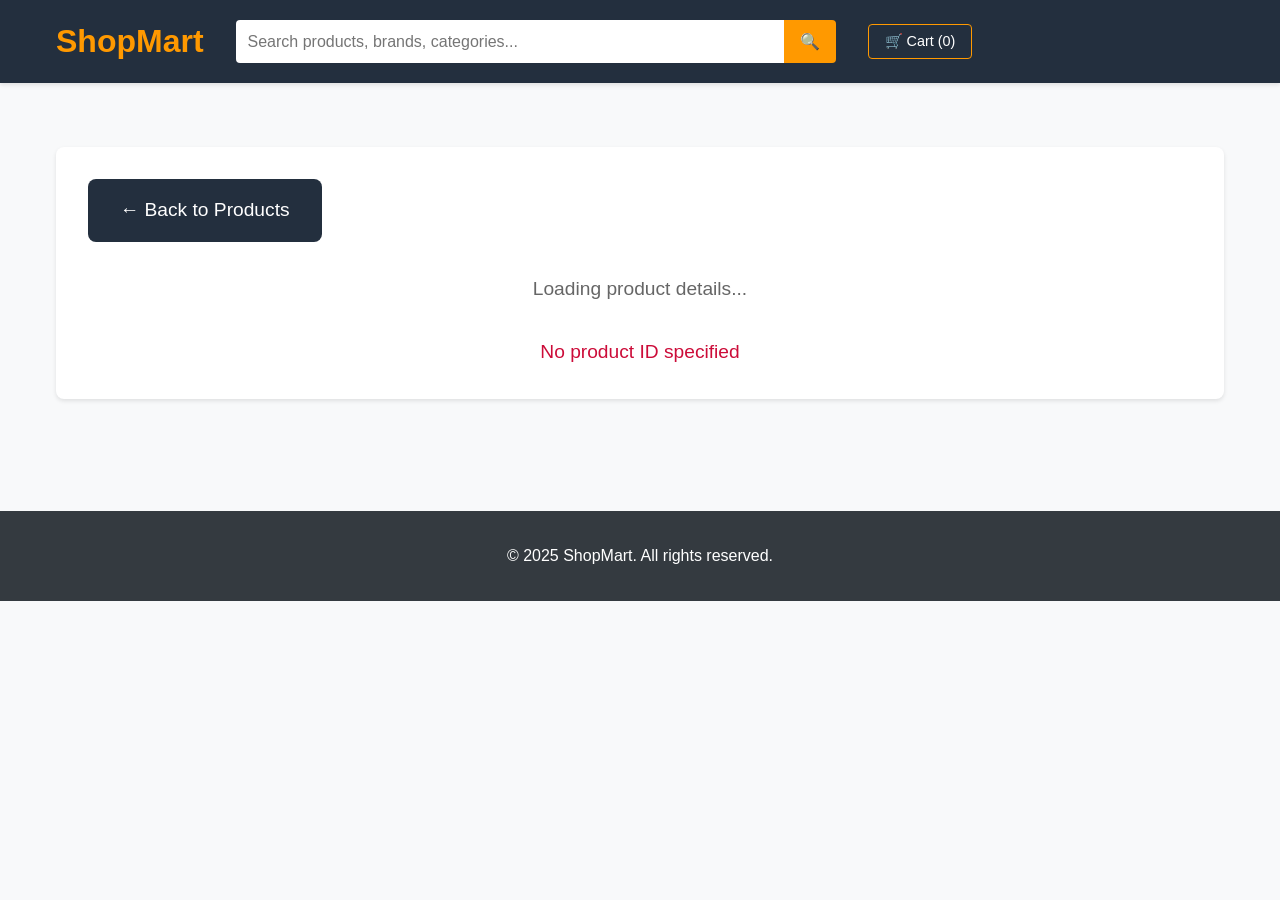
<file: E-Commerce/frontend/product-details.html>
<!DOCTYPE html>
<html lang="en">
<head>
    <meta charset="UTF-8">
    <meta name="viewport" content="width=device-width, initial-scale=1.0">
    <title>Product Details - ShopMart</title>
    <link rel="stylesheet" href="styles.css">
    <style>
        .product-details-container {
            max-width: 1200px;
            margin: 2rem auto;
            padding: 2rem;
            background: white;
            border-radius: 8px;
            box-shadow: 0 2px 4px rgba(0,0,0,0.1);
        }
        
        .product-details {
            display: grid;
            grid-template-columns: 1fr 1fr;
            gap: 3rem;
            margin-bottom: 3rem;
        }
        
        .product-image-large {
            width: 100%;
            max-width: 500px;
            height: 400px;
            object-fit: cover;
            border-radius: 8px;
        }
        
        .product-info h1 {
            font-size: 2rem;
            margin-bottom: 1rem;
            color: #232f3e;
        }
        
        .product-brand-large {
            color: #0066c0;
            font-size: 1.2rem;
            margin-bottom: 1rem;
        }
        
        .rating-section {
            display: flex;
            align-items: center;
            gap: 1rem;
            margin-bottom: 2rem;
        }
        
        .rating-large {
            font-size: 1.2rem;
        }
        
        .price-section-large {
            margin-bottom: 2rem;
        }
        
        .current-price-large {
            font-size: 2.5rem;
            font-weight: bold;
            color: #B12704;
        }
        
        .original-price-large {
            font-size: 1.5rem;
            color: #666;
            text-decoration: line-through;
            margin-left: 1rem;
        }
        
        .discount-large {
            background: #CC0C39;
            color: white;
            padding: 0.5rem 1rem;
            border-radius: 4px;
            font-size: 1rem;
            margin-left: 1rem;
        }
        
        .description-large {
            font-size: 1.1rem;
            line-height: 1.6;
            color: #333;
            margin-bottom: 2rem;
        }
        
        .seller-section {
            border: 1px solid #ddd;
            padding: 1rem;
            border-radius: 4px;
            margin-bottom: 2rem;
        }
        
        .add-to-cart-large {
            background: #ff9900;
            color: white;
            border: none;
            padding: 1rem 2rem;
            font-size: 1.2rem;
            border-radius: 8px;
            cursor: pointer;
            margin-right: 1rem;
        }
        
        .back-button {
            background: #232f3e;
            color: white;
            border: none;
            padding: 1rem 2rem;
            font-size: 1.2rem;
            border-radius: 8px;
            cursor: pointer;
            text-decoration: none;
            display: inline-block;
        }
        
        @media (max-width: 768px) {
            .product-details {
                grid-template-columns: 1fr;
                gap: 2rem;
            }
        }
    </style>
</head>
<body>
    <header>
        <div class="header-container">
            <h1>ShopMart</h1>
            <div class="search-container">
                <input type="text" id="search-input" placeholder="Search products, brands, categories...">
                <button id="search-btn">🔍</button>
            </div>
            <div class="header-actions">
                <button class="cart-btn">🛒 Cart (<span id="cart-count">0</span>)</button>
            </div>
        </div>
    </header>

    <main>
        <div class="product-details-container">
            <a href="index.html" class="back-button">← Back to Products</a>
            
            <div id="loading" style="text-align: center; padding: 2rem;">Loading product details...</div>
            
            <div id="product-details" style="display: none;">
                <div class="product-details">
                    <div class="product-image-section">
                        <img id="product-image" class="product-image-large" alt="Product Image">
                    </div>
                    
                    <div class="product-info">
                        <div id="product-brand" class="product-brand-large"></div>
                        <h1 id="product-name"></h1>
                        
                        <div class="rating-section">
                            <span id="product-rating" class="rating-large"></span>
                            <span id="review-count"></span>
                        </div>
                        
                        <div class="price-section-large">
                            <span id="current-price" class="current-price-large"></span>
                            <span id="original-price" class="original-price-large"></span>
                            <span id="discount" class="discount-large"></span>
                        </div>
                        
                        <div id="description" class="description-large"></div>
                        
                        <div class="seller-section">
                            <strong>Sold by:</strong> <span id="seller-name"></span><br>
                            <strong>Stock:</strong> <span id="stock-info"></span>
                        </div>
                        
                        <div class="action-buttons">
                            <button id="add-to-cart-btn" class="add-to-cart-large">Add to Cart</button>
                        </div>
                    </div>
                </div>
            </div>
            
            <div id="error" style="display: none; text-align: center; color: #CC0C39; font-size: 1.2rem;"></div>
        </div>
    </main>

    <footer>
        <p>&copy; 2025 ShopMart. All rights reserved.</p>
    </footer>

    <script>
        const API_BASE_URL = window.location.origin;
        let cart = JSON.parse(localStorage.getItem('cart') || '[]');
        
        // Get product ID from URL parameters
        const urlParams = new URLSearchParams(window.location.search);
        const productId = urlParams.get('id');
        
        // DOM elements
        const loadingElement = document.getElementById('loading');
        const productDetailsElement = document.getElementById('product-details');
        const errorElement = document.getElementById('error');
        const cartCount = document.getElementById('cart-count');
        
        // Initialize
        document.addEventListener('DOMContentLoaded', () => {
            updateCartCount();
            if (productId) {
                fetchProductDetails(productId);
            } else {
                showError('No product ID specified');
            }
        });
        
        // Fetch product details
        async function fetchProductDetails(id) {
            try {
                const response = await fetch(`${API_BASE_URL}/api/products/${id}`);
                
                if (!response.ok) {
                    throw new Error('Product not found');
                }
                
                const product = await response.json();
                displayProductDetails(product);
                
            } catch (error) {
                console.error('Error fetching product details:', error);
                showError('Failed to load product details');
            } finally {
                loadingElement.style.display = 'none';
            }
        }
        
        // Display product details
        function displayProductDetails(product) {
            document.getElementById('product-image').src = product.imageUrl || 'https://via.placeholder.com/500x400?text=No+Image';
            document.getElementById('product-brand').textContent = product.brand;
            document.getElementById('product-name').textContent = product.name;
            document.getElementById('product-rating').textContent = generateStars(product.rating) + ' ' + product.rating;
            document.getElementById('review-count').textContent = `(${product.reviewCount.toLocaleString()} reviews)`;
            document.getElementById('current-price').textContent = `$${product.price}`;
            document.getElementById('description').textContent = product.description;
            document.getElementById('seller-name').textContent = product.seller;
            document.getElementById('stock-info').textContent = product.stock > 0 ? `${product.stock} available` : 'Out of Stock';
            
            // Handle discount
            if (product.discountPercentage > 0) {
                document.getElementById('original-price').textContent = `$${product.originalPrice}`;
                document.getElementById('discount').textContent = `${product.discountPercentage}% off`;
            } else {
                document.getElementById('original-price').style.display = 'none';
                document.getElementById('discount').style.display = 'none';
            }
            
            // Add to cart button
            const addToCartBtn = document.getElementById('add-to-cart-btn');
            if (product.stock === 0) {
                addToCartBtn.textContent = 'Out of Stock';
                addToCartBtn.disabled = true;
                addToCartBtn.style.background = '#ccc';
            } else {
                addToCartBtn.addEventListener('click', () => addToCart(product));
            }
            
            productDetailsElement.style.display = 'block';
        }
        
        // Generate stars
        function generateStars(rating) {
            const fullStars = Math.floor(rating);
            const halfStar = rating % 1 >= 0.5;
            const emptyStars = 5 - fullStars - (halfStar ? 1 : 0);
            
            return '★'.repeat(fullStars) + 
                   (halfStar ? '☆' : '') + 
                   '☆'.repeat(emptyStars);
        }
        
        // Add to cart
        function addToCart(product) {
            const cartItem = cart.find(item => item.id === product.id);
            if (cartItem) {
                cartItem.quantity += 1;
            } else {
                cart.push({ ...product, quantity: 1 });
            }
            
            localStorage.setItem('cart', JSON.stringify(cart));
            updateCartCount();
            showNotification(`${product.name} added to cart!`);
        }
        
        // Update cart count
        function updateCartCount() {
            const totalItems = cart.reduce((sum, item) => sum + item.quantity, 0);
            cartCount.textContent = totalItems;
        }
        
        // Show notification
        function showNotification(message) {
            const notification = document.createElement('div');
            notification.style.cssText = `
                position: fixed;
                top: 100px;
                right: 20px;
                background: #28a745;
                color: white;
                padding: 1rem;
                border-radius: 4px;
                z-index: 1000;
                animation: slideIn 0.3s ease;
            `;
            notification.textContent = message;
            document.body.appendChild(notification);
            
            setTimeout(() => {
                notification.remove();
            }, 3000);
        }
        
        // Show error
        function showError(message) {
            errorElement.textContent = message;
            errorElement.style.display = 'block';
        }
        
        // Add CSS animation
        const style = document.createElement('style');
        style.textContent = `
            @keyframes slideIn {
                from { transform: translateX(100%); }
                to { transform: translateX(0); }
            }
        `;
        document.head.appendChild(style);
    </script>
</body>
</html>
</file>
<file: E-Commerce/frontend/styles.css>
* {
    margin: 0;
    padding: 0;
    box-sizing: border-box;
}

body {
    font-family: 'Segoe UI', Tahoma, Geneva, Verdana, sans-serif;
    line-height: 1.6;
    color: #333;
    background-color: #f8f9fa;
}

header {
    background: #232f3e;
    color: white;
    padding: 1rem 0;
    position: sticky;
    top: 0;
    z-index: 100;
    box-shadow: 0 2px 4px rgba(0,0,0,0.1);
}

.header-container {
    max-width: 1200px;
    margin: 0 auto;
    padding: 0 1rem;
    display: flex;
    align-items: center;
    gap: 2rem;
}

header h1 {
    font-size: 2rem;
    margin: 0;
    color: #ff9900;
    font-weight: bold;
}

.search-container {
    flex: 1;
    display: flex;
    max-width: 600px;
}

#search-input {
    flex: 1;
    padding: 0.75rem;
    border: none;
    border-radius: 4px 0 0 4px;
    font-size: 1rem;
}

#search-btn {
    padding: 0.75rem 1rem;
    background: #ff9900;
    border: none;
    border-radius: 0 4px 4px 0;
    cursor: pointer;
    font-size: 1rem;
}

.header-actions {
    display: flex;
    gap: 1rem;
}

.cart-btn {
    background: transparent;
    border: 1px solid #ff9900;
    color: white;
    padding: 0.5rem 1rem;
    border-radius: 4px;
    cursor: pointer;
    font-size: 0.9rem;
}

.cart-btn:hover {
    background: #ff9900;
}

main {
    max-width: 1200px;
    margin: 0 auto;
    padding: 2rem 1rem;
}

.main-container {
    max-width: 1200px;
    margin: 0 auto;
    padding: 2rem 1rem;
    display: grid;
    grid-template-columns: 250px 1fr;
    gap: 2rem;
}

.sidebar {
    background: white;
    padding: 1.5rem;
    border-radius: 8px;
    box-shadow: 0 2px 4px rgba(0,0,0,0.1);
    height: fit-content;
    position: sticky;
    top: 120px;
}

.sidebar h3 {
    margin-bottom: 1rem;
    color: #232f3e;
    border-bottom: 2px solid #ff9900;
    padding-bottom: 0.5rem;
}

.sidebar h4 {
    margin: 1rem 0 0.5rem 0;
    color: #666;
}

.category-item {
    display: block;
    padding: 0.5rem 0;
    color: #0066c0;
    text-decoration: none;
    border-bottom: 1px solid #eee;
}

.category-item:hover {
    color: #ff9900;
    background: #f8f9fa;
    padding-left: 0.5rem;
    transition: all 0.2s;
}

.filter-section {
    margin-top: 2rem;
}

.price-filter {
    margin-bottom: 1rem;
}

.price-display {
    margin-top: 0.5rem;
    font-weight: bold;
    color: #ff9900;
}

.rating-filter label {
    display: block;
    margin-bottom: 0.5rem;
    cursor: pointer;
}

.products-section {
    background: white;
    border-radius: 8px;
    padding: 1.5rem;
    box-shadow: 0 2px 4px rgba(0,0,0,0.1);
}

.products-header {
    display: flex;
    justify-content: space-between;
    align-items: center;
    margin-bottom: 2rem;
    border-bottom: 2px solid #ff9900;
    padding-bottom: 1rem;
}

.products-header h2 {
    color: #232f3e;
    margin: 0;
}

#sort-select {
    padding: 0.5rem;
    border: 1px solid #ddd;
    border-radius: 4px;
    font-size: 0.9rem;
}

#products h2 {
    text-align: center;
    margin-bottom: 2rem;
    font-size: 2.5rem;
    color: #333;
}

#loading {
    text-align: center;
    font-size: 1.2rem;
    color: #666;
    padding: 2rem;
}

#products-container {
    display: grid;
    grid-template-columns: repeat(auto-fit, minmax(300px, 1fr));
    gap: 2rem;
    margin-top: 2rem;
}

.product-card {
    background: white;
    border: 1px solid #ddd;
    border-radius: 8px;
    padding: 1rem;
    transition: transform 0.2s, box-shadow 0.2s;
    cursor: pointer;
}

.product-card:hover {
    transform: translateY(-2px);
    box-shadow: 0 4px 12px rgba(0, 0, 0, 0.15);
}

.product-image {
    width: 100%;
    height: 200px;
    object-fit: cover;
    border-radius: 6px;
    margin-bottom: 1rem;
}

.product-brand {
    color: #666;
    font-size: 0.9rem;
    margin-bottom: 0.5rem;
}

.product-title {
    font-size: 1.1rem;
    margin-bottom: 0.5rem;
    color: #0066c0;
    font-weight: 500;
    line-height: 1.3;
    display: -webkit-box;
    -webkit-line-clamp: 2;
    -webkit-box-orient: vertical;
    overflow: hidden;
}

.product-rating {
    display: flex;
    align-items: center;
    gap: 0.5rem;
    margin-bottom: 0.5rem;
}

.stars {
    color: #ff9900;
    font-size: 0.9rem;
}

.rating-text {
    color: #0066c0;
    font-size: 0.9rem;
}

.review-count {
    color: #666;
    font-size: 0.9rem;
}

.price-section {
    margin-bottom: 1rem;
}

.current-price {
    font-size: 1.5rem;
    font-weight: bold;
    color: #B12704;
}

.original-price {
    color: #666;
    text-decoration: line-through;
    margin-left: 0.5rem;
    font-size: 1rem;
}

.discount-badge {
    background: #CC0C39;
    color: white;
    padding: 0.2rem 0.5rem;
    border-radius: 3px;
    font-size: 0.8rem;
    margin-left: 0.5rem;
}

.product-description {
    color: #666;
    font-size: 0.9rem;
    margin-bottom: 1rem;
    line-height: 1.4;
    display: -webkit-box;
    -webkit-line-clamp: 2;
    -webkit-box-orient: vertical;
    overflow: hidden;
}

.product-footer {
    display: flex;
    justify-content: space-between;
    align-items: center;
}

.seller-info {
    color: #666;
    font-size: 0.8rem;
}

.stock-info {
    color: #007600;
    font-size: 0.9rem;
    font-weight: 500;
}

.add-to-cart-btn {
    background: #ff9900;
    color: white;
    border: none;
    padding: 0.75rem 1.5rem;
    border-radius: 20px;
    cursor: pointer;
    font-weight: bold;
    transition: background 0.2s;
}

.add-to-cart-btn:hover {
    background: #e68900;
}

.error {
    text-align: center;
    color: #dc3545;
    font-size: 1.2rem;
    padding: 2rem;
    background: #f8d7da;
    border-radius: 5px;
    margin: 2rem 0;
}

footer {
    background: #343a40;
    color: white;
    text-align: center;
    padding: 2rem 0;
    margin-top: 3rem;
}

@media (max-width: 768px) {
    .header-container {
        flex-direction: column;
        gap: 1rem;
    }
    
    .search-container {
        max-width: 100%;
    }
    
    .main-container {
        grid-template-columns: 1fr;
        gap: 1rem;
        padding: 1rem;
    }
    
    .sidebar {
        position: static;
        order: 2;
    }
    
    .products-header {
        flex-direction: column;
        gap: 1rem;
        align-items: flex-start;
    }
    
    #products-container {
        grid-template-columns: 1fr;
    }
}
</file>
